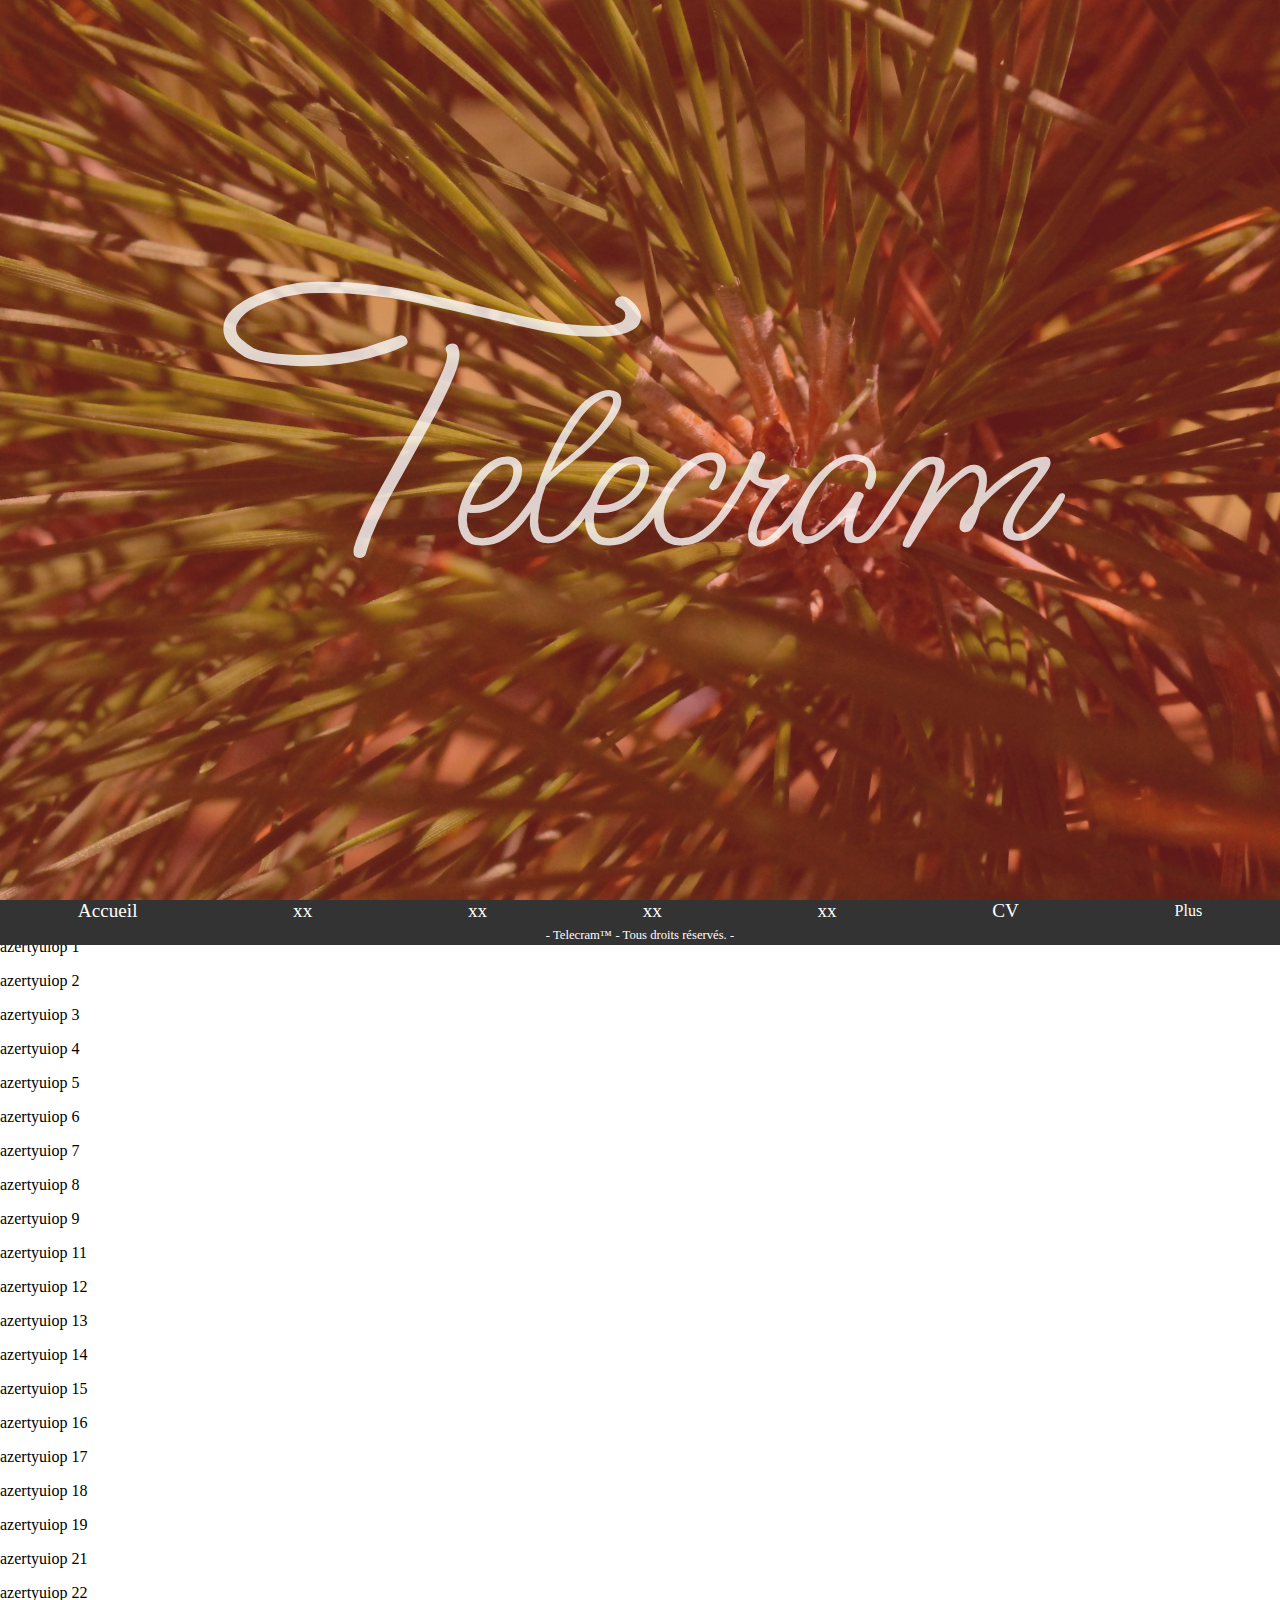
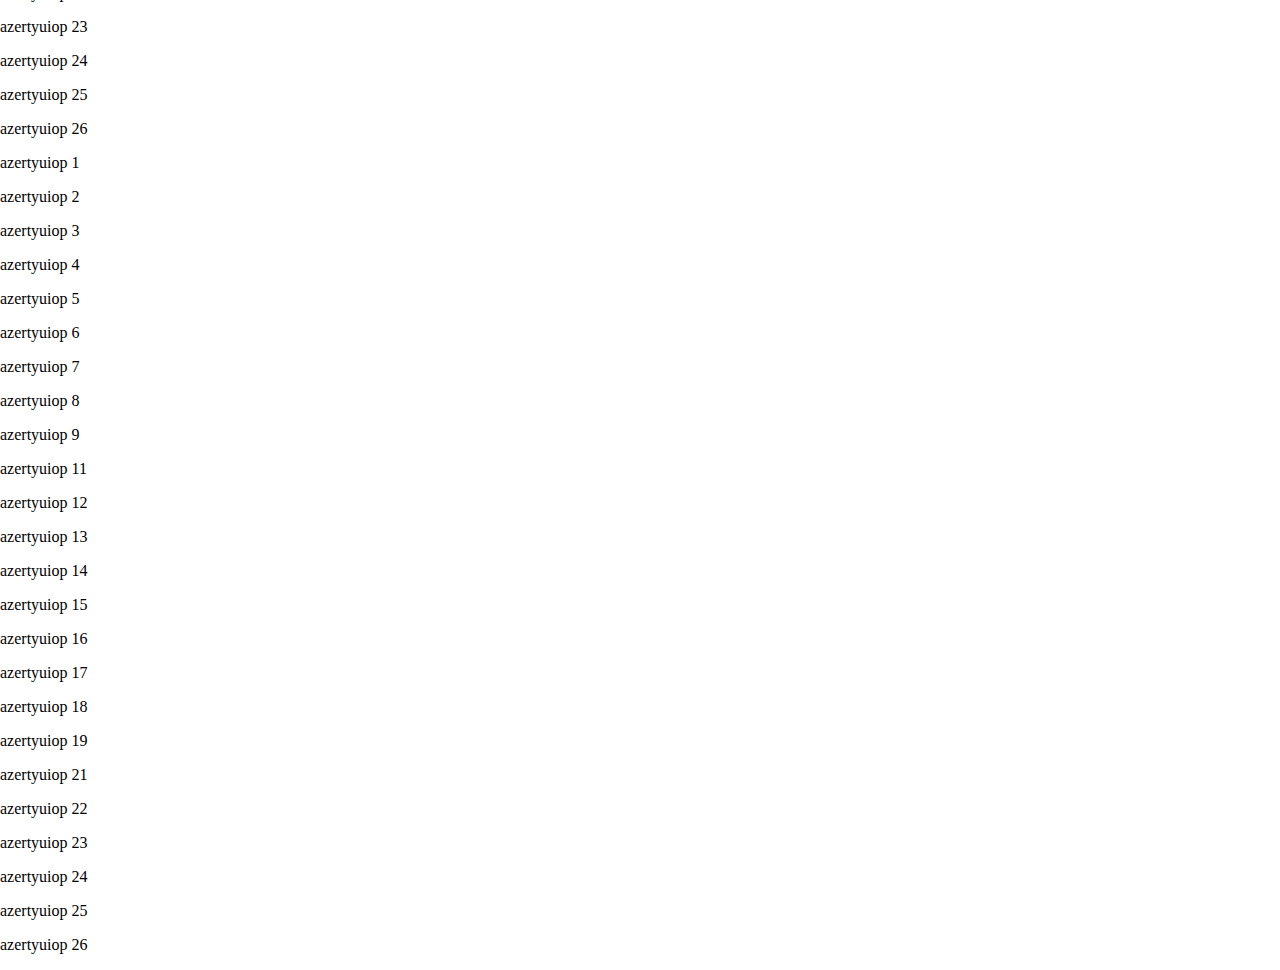
<file: index.html>
<!DOCTYPE html>
<html lang="en">

	<head>
		<!-- caractere types used in the websits -->
		<meta charset="UTF-8" />
		<meta name="viewport" content="width=device-width, initial-scale=1">

		<!-- description  -->
		<meta name="description" content="Personnal website">

		<!-- key words -->
		<meta name="keywords" content="telecram, TELECRAM, Telecram, marcelet site perso, marcelet first page, telecram first page">
		
		<!-- nom de la page -->
		<title>Accueil</title>

		<!-- fichier de l'icone de la page -->
		<link type="favicon" rel="icon" href="background_pictures/favicon/favicon.ico">

		<!-- fichiers css -->
		<link rel="stylesheet" href="style.css"/>

		<!-- fichiers javascript -->
		<script defer="defer" src="script.js"></script>

	</head>

	<body>
		<!-- script de la Page -->
		
		<!-- contenu de la page -->
		
		<!-- image d'accueil-->
		<div class="cadre_img_accueil visible">
			<img src="background_pictures/IMG_9889_c.jpeg" alt="image accueil" class="img-accueil">
			<div id="txt_img_accueil">
				<p>Telecram</p>
			</div>
		</div>
			
		<ul id="menu" class="scrolly">
			<li><a href="index.html">Accueil</a></li>
			<li><a href="../projects/projects.html">xx</a></li>
			<li><a href="../cooking/cooking.html">xx</a></li>
			<li><a href="../pictures/pictures.html">xx</a></li>
			<li><a href="../drawing/drawing.html">xx</a></li>
			<li><a href="../cv/cv.html">CV</a></li>
			<li>Plus
				<ul id="sub_menu">
					<li><a href="https://bienetre.zone">Toucher Quantique</a></li>
				</ul>
			</li>
		</ul>

		<main id="content">
			<p>
				azertyuiop 1
			</p>

			<p>
				azertyuiop 2
			</p>

			<p>
				azertyuiop 3
			</p>

			<p>
				azertyuiop 4
			</p>

			<p>
				azertyuiop 5
			</p>

			<p>
				azertyuiop 6
			</p>

			<p>
				azertyuiop 7
			</p>

			<p>
				azertyuiop 8
			</p>

			<p> 
				azertyuiop 9
			</p>

			<p>
				azertyuiop 11
			</p>

			<p>
				azertyuiop 12
			</p>

			<p>
				azertyuiop 13
			</p>

			<p>
				azertyuiop 14
			</p>

			<p>
				azertyuiop 15
			</p>

			<p>
				azertyuiop 16
			</p>

			<p>
				azertyuiop 17
			</p>

			<p>
				azertyuiop 18
			</p>

			<p> 
				azertyuiop 19
			</p>

			<p>
				azertyuiop 21
			</p>

			<p>
				azertyuiop 22
			</p>

			<p>
				azertyuiop 23
			</p>

			<p>
				azertyuiop 24
			</p>

			<p>
				azertyuiop 25
			</p>

			<p>
				azertyuiop 26
			</p>

			<p>
				azertyuiop 1
			</p>

			<p>
				azertyuiop 2
			</p>

			<p>
				azertyuiop 3
			</p>

			<p>
				azertyuiop 4
			</p>

			<p>
				azertyuiop 5
			</p>

			<p>
				azertyuiop 6
			</p>

			<p>
				azertyuiop 7
			</p>

			<p>
				azertyuiop 8
			</p>

			<p> 
				azertyuiop 9
			</p>

			<p>
				azertyuiop 11
			</p>

			<p>
				azertyuiop 12
			</p>

			<p>
				azertyuiop 13
			</p>

			<p>
				azertyuiop 14
			</p>

			<p>
				azertyuiop 15
			</p>

			<p>
				azertyuiop 16
			</p>

			<p>
				azertyuiop 17
			</p>

			<p>
				azertyuiop 18
			</p>

			<p> 
				azertyuiop 19
			</p>

			<p>
				azertyuiop 21
			</p>

			<p>
				azertyuiop 22
			</p>

			<p>
				azertyuiop 23
			</p>

			<p>
				azertyuiop 24
			</p>

			<p>
				azertyuiop 25
			</p>

			<p>
				azertyuiop 26
			</p>

		</main>
		

	
			

			

	  
	  	<footer>
	  	  <!-- Contenu du pied de page -->
			
				<div id="div_footer">
					<!-- <p id="txt_footer">Ce site web a été créé par the_fiffty.</p> -->
					<p id="txt_footer"> - Telecram™ - Tous droits réservés. -</p>
				</div>
			
	  	</footer>




	</body>

</html>
</file>
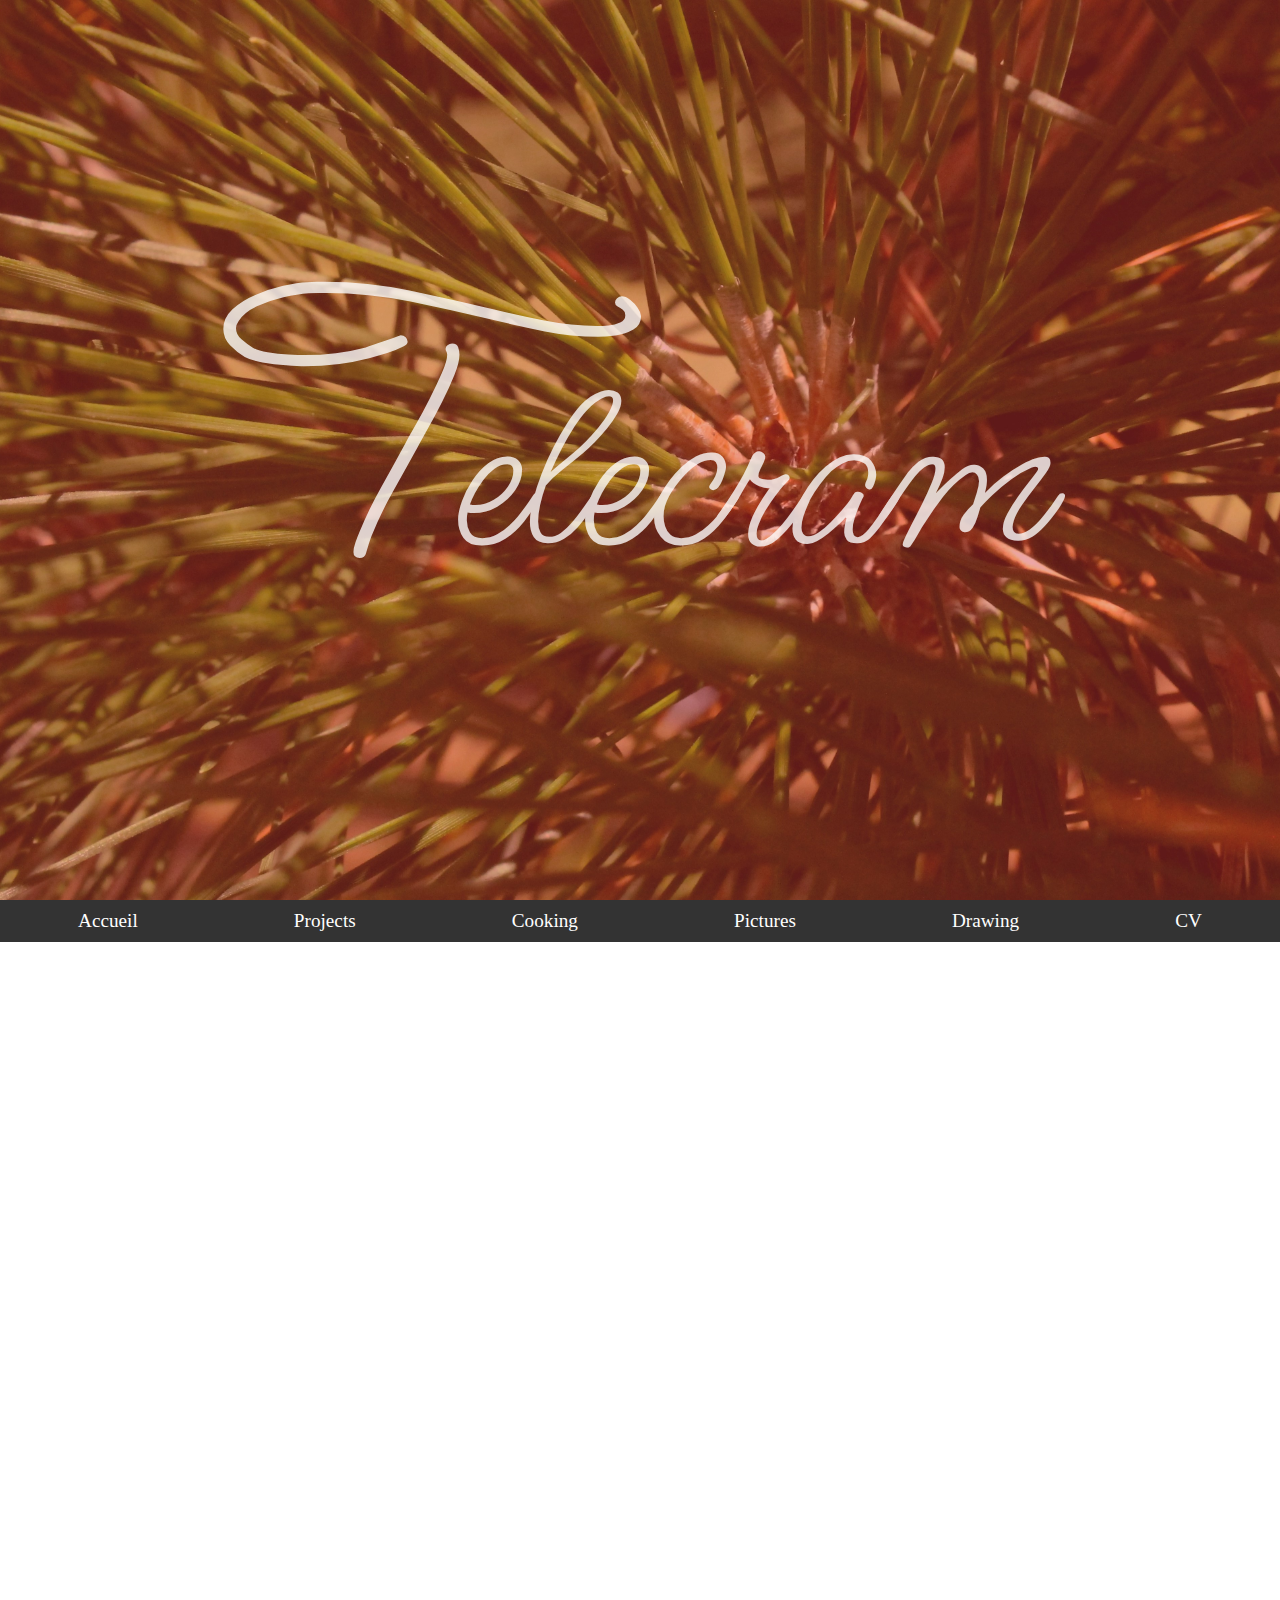
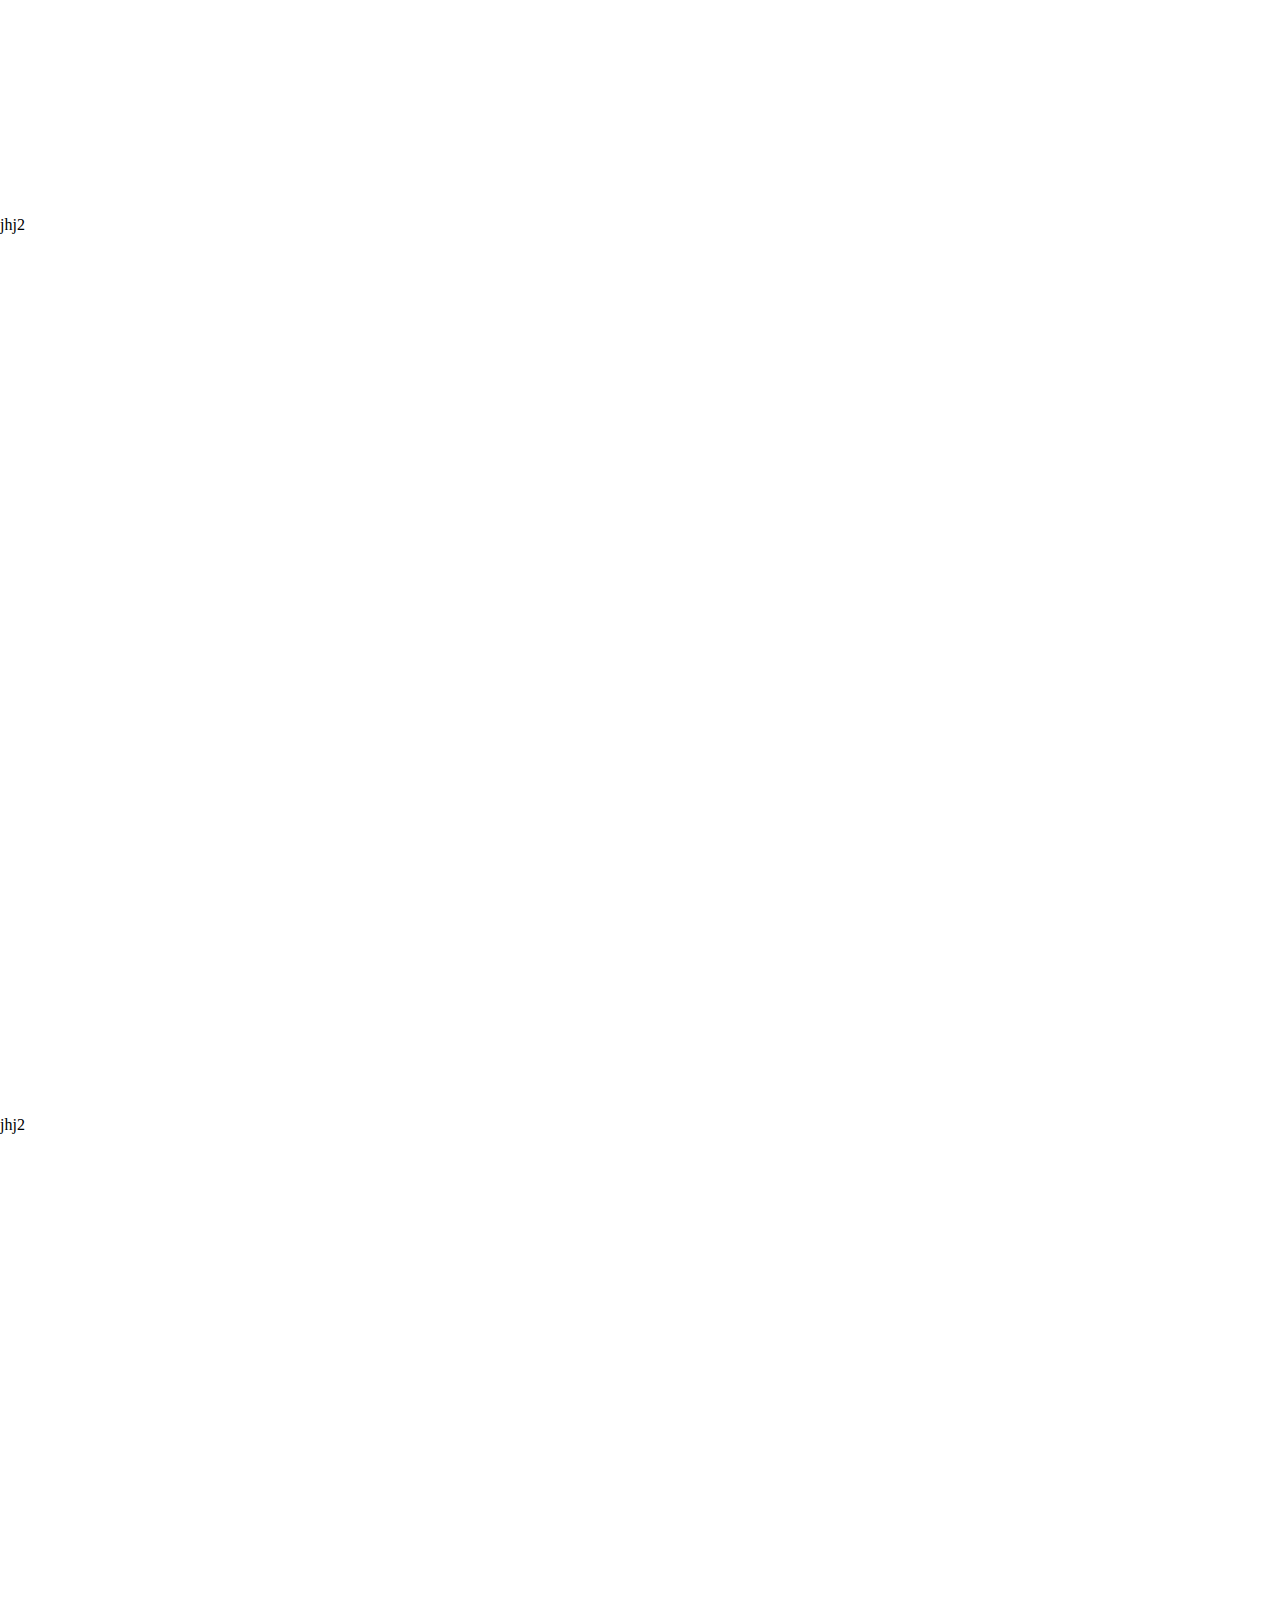
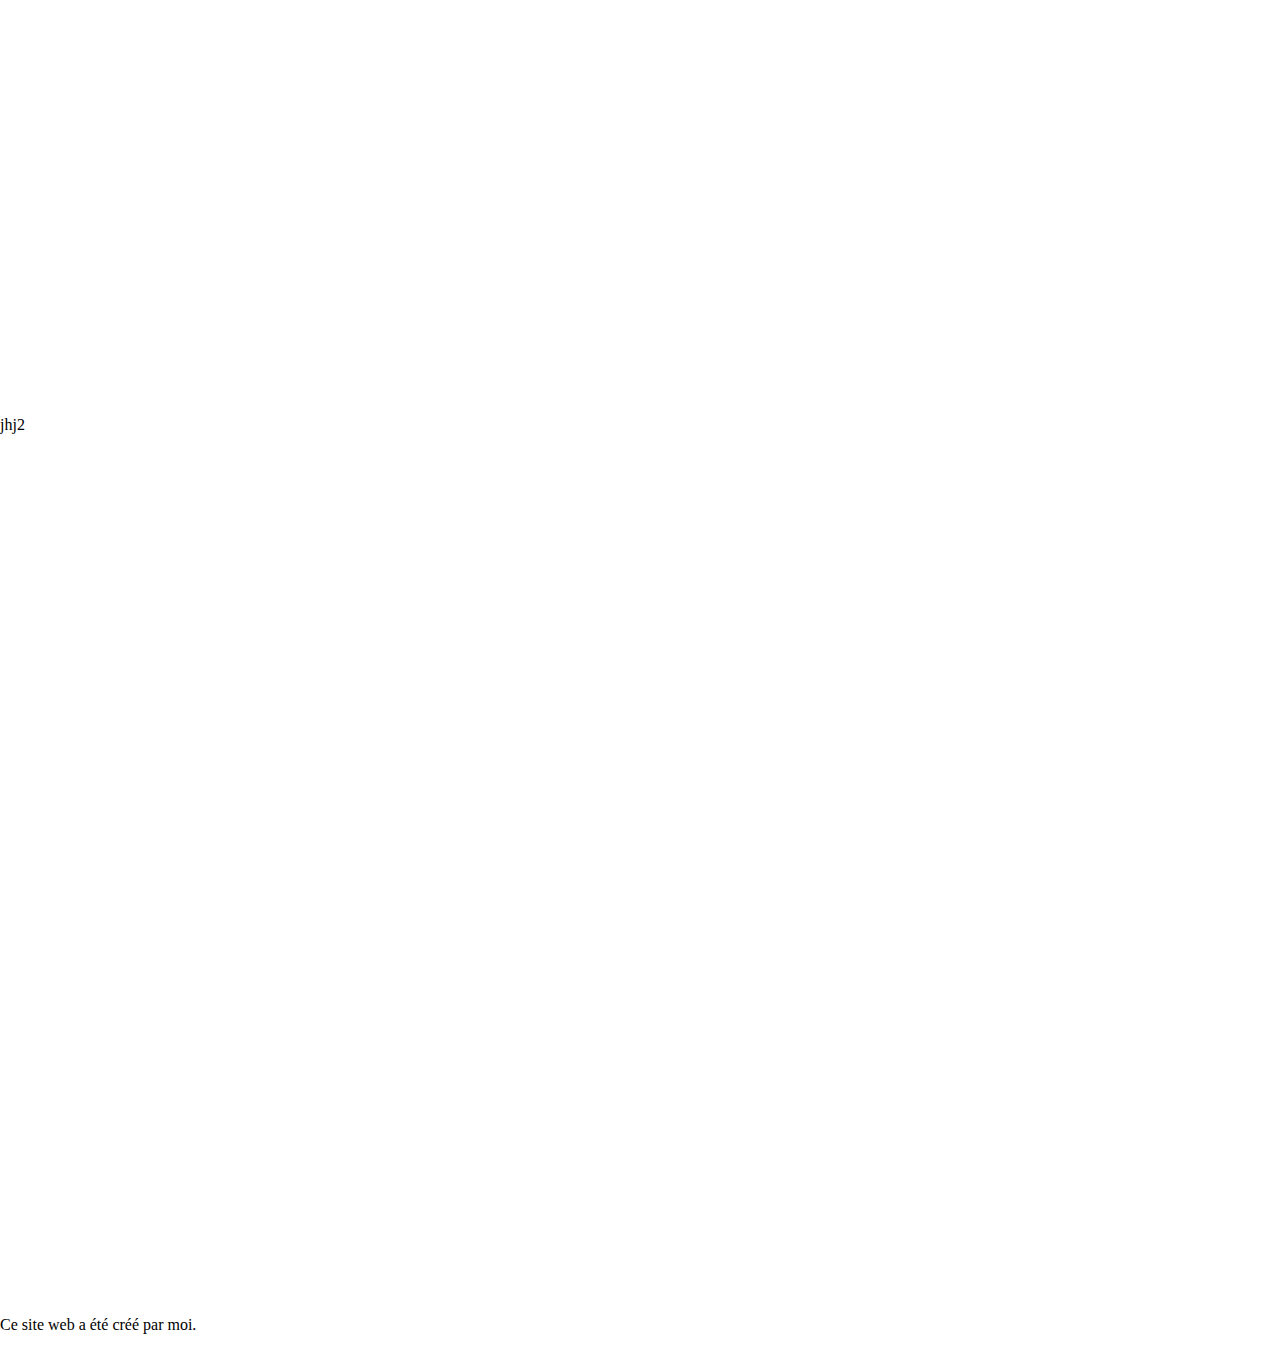
<file: 1.1.0/index/index.html>
<!DOCTYPE html>
<html lang="fr">

	<head>
		<!-- type de charactères utilisés pour l'affichage -->
		<meta charset="UTF-8" />

		<!-- nom de la page -->
		<title>Accueil</title>

		<!-- fichiers css -->
		<link rel="stylesheet" href="style.css"/>

		<!-- fichiers javascript -->
		<!-- <script defer="defer" src="index.js"></script> -->
		<script src="script.js"></script>

		<!-- fichier de l'icone de la page -->
		<!-- <link rel="icon" href="./favicon.ico"> -->


	</head>

	<body>
		<!-- script de la Page -->

		<script type="text/javascript">
			function scrollWin() {
				//Logic to find the next section......
				//........
				window.location.href = "#menu-container"; //Your next section
			}
		</script>

		<!-- contenu de la page -->

			<div id="oneScrollContainer">
				<!-- image d'accueil-->
				
				<div id="cadre_img_accueil">
					<img src="../index/background_pictures/IMG_9889_c.jpeg" alt="image accueil" id="img-accueil">
				</div>
				
				<div id="txt_img_accueil">
					<p id="txt_img_acc">Telecram</p>
				</div>

			</div>

			<div id="menu-container">
				<div id="menu">
					<ul>
						<li><a href="../index/index.html">Accueil</a></li>
						<li><a href="../projects/projects.html">Projects</a></li>
						<li><a href="../cooking/cooking.html">Cooking</a></li>
            <li><a href="../pictures/pictures.html">Pictures</a></li>
            <li><a href="../drawing/drawing.html">Drawing</a></li>
            <li><a href="../cv/cv.html">CV</a></li>
					</ul>
				</div>
			</div>

			<div id="cadre_img_accueil">
				<div id="presentation">
					<p>
							jhj2
					</p>
				</div>
			</div>

			<div id="cadre_img_accueil">
				<div id="presentation">
					<p>
							jhj2
					</p>
				</div>
			</div>

			<div id="cadre_img_accueil">
				<div id="presentation">
					<p>
							jhj2
					</p>
				</div>
			</div>

			<div id="cadre_img_accueil">
				<div id="presentation">
					<p>
							jhj2
					</p>
				</div>
			</div>


	  </main>

	  <footer>
	    <!-- Contenu du pied de page -->

			<p>Ce site web a été créé par moi.</p>

	  </footer>



	</body>

</html>
</file>
<file: style.css>
@font-face {
  font-family: "Ms_Madi";
  src: url("fontype/Ms_Madi/MsMadi-Regular.ttf");
}
@font-face {
  font-family: "Cinzel_Deco_Reg";
  src: url(fontype/Cinzel_Decorative/CinzelDecorative-Regular.ttf);
}
@font-face {
  font-family: "Cinzel_Deco_Black";
  src: url(fontype/Cinzel_Decorative/CinzelDecorative-Black.ttf);
}
@font-face {
  font-family: "Reey_Reg";
  src: url(fontype/reey/Reey-Regular.otf);
}


/*--------------------- body ------------------------*/
body 
{
  background-color: white;
  padding-right: calc(100vw - 100%);

}
body, html 
{
  margin: 0;
  /* scroll-behavior: smooth; */

}

/*--------------------- scrollbar -------------------*/
::-webkit-scrollbar {
  display: none;
}

/*--------------------- main ------------------------*/
main {
  overflow: auto;
  max-height: 20000px; 

}


/*--------------------- menu ------------------------*/
#menu {
  /* top: 100%;
  left: 0; */
  width: 100%;
  list-style: none;
  margin: 0;
  padding: 0;
  display: flex;
  justify-content: space-around;
  align-items: center;
  background-color: #333;
  color: #fff;
}
.scrolly{
  position: relative;
}
.sticky {
  position: fixed;
  top: 0;
  z-index: 1;
}
#menu li {
  position: relative;
  /* padding: 10px; */
}
#menu li a {
  color: #fff;
  text-decoration: none;
  font-size: 1.2rem;
  transition: all 0.2s ease-in-out;
  padding: 0;
  /* padding-left: 15%;
  padding-right: 15%; */
}
#menu li {
  position: relative;
}
#menu li:hover #sub_menu {
  display: block;
  border-radius: 5px;
}
#sub_menu {
  display: none;
  position: absolute;
  top: 100%;
  left: 0;
  background-color: #333;
  padding: 0;
  /* left: 85%; */
  /* right: auto; */
  min-width: auto;
  white-space: nowrap;
  /* padding: 0; */
  /* margin-top: 0; */
}
#sub_menu li {
  /* padding: 5px 0; */
  float: none;
  position: relative;
  list-style: none;
}
#sub_menu li a {
  color: #fff;
  text-decoration: none;
  font-size: 1rem;
}



/*--------------------- Page d'accueil --------------*/
.cadre_img_accueil {
  width: var(--wWindow);
  height: var(--hWindow);
  overflow: hidden; 
}
.visible {
  opacity: 1;
}
.hidden {
  opacity: 0;
}
.img-accueil {
  width: var(--wScreen);
  height: var(--hScreen);
  overflow: hidden;
  position: absolute;
  width: 100%;
  height: 100%;
  object-fit: cover;
  background-color: #fff;
}
#txt_img_accueil {
  position: absolute; /*place the text on the picture*/
  top: 50%; /* place the top of the text at 50% of the parent */
  left: 50%; /* same with width */
  transform: translate(-50%, -50%); /* center the text on the pic */
  color: white; /* color of the txt */
  opacity: 0.78;
  font-size: 20vw; /* size of the font, possible to use 300px too, or 2000% */
  text-align: center; /* Alignement du texte */
  font-family: "Ms_Madi";
  /* border: 2px solid red; */
}
#txt_img_accueil::first-letter {
  font-size: 30vw;
  /* font-family: ""; */
}

/*--------------------- Main --------------*/

#content{
  position: absolute;
}

/* html {
  scroll-snap-type: y mandatory;

} */





/* #on_cadre_img_accueil{
  position: absolute;
  top: var(--hWindow);
  left: 0;
  margin-top: 35px;
  border: 2px solid red;

} */


/*--------------------- footer ----------------------*/
footer{
  position: absolute;
  text-align: center;
  width: 100%;
  background-color: #333;
  color: #fff;
  z-index: 0;
  height: auto;
}
#div_footer{
  padding-top: 4px;
}
#txt_footer{
  color: #fff;
  font-size: 9.5pt;
  margin: 0px;
  padding: 2px;
}
#footer.sticky {
  position: fixed;
  bottom: 0;
  z-index: 1;
}


/*--------------------- PICTURES PAGE ---------------*/
/*--------------------- CV PAGE ---------------------*/
/*--------------------- COOKING PAGE ----------------*/
/*--------------------- DRAWING PAGE ----------------*/
/*--------------------- PROJECT PAGE ----------------*/
</file>
<file: 1.1.0/index/style.css>
@font-face {
  font-family: "Ms_Madi";
  src: url("../index/fontype/Ms_Madi/MsMadi-Regular.ttf");
}
@font-face {
  font-family: "Cinzel_Deco_Reg";
  src: url(../index/fontype/Cinzel_Decorative/CinzelDecorative-Regular.ttf);
}
@font-face {
  font-family: "Cinzel_Deco_Black";
  src: url(../index/fontype/Cinzel_Decorative/CinzelDecorative-Black.ttf);
}
@font-face {
  font-family: "Reey_Reg";
  src: url(../index/fontype/reey/Reey-Regular.otf);
}

/*--------------------- body ------------------------*/
body 
{
  background-color: white;
  /* overflow: hidden; */
  padding-right: calc(100vw - 100%);

}
body, html 
{
  margin: 0;
  /* scroll-behavior: smooth; */

}

/*--------------------- scrollbar -------------------*/
::-webkit-scrollbar {
  display: none;
}

/*--------------------- main ------------------------*/
main {
  overflow: auto;
  max-height: 20000px; 

}

/*--------------------- menu ------------------------*/
#menu-container {
  position: relative;
}
#menu {
  position: absolute;
  top: 100%;
  left: 0;
  width: 100%;
  background-color: #333;
  color: #fff;
  z-index: 1;
}
#menu.sticky {
  position: fixed;
  top: 0;
  z-index: 1;
}
#menu ul {
  list-style: none;
  margin: 0;
  padding: 0;
  display: flex;
  justify-content: space-around;
  align-items: center;
}
#menu li {
  padding: 10px;
}
#menu li a {
  color: #fff;
  text-decoration: none;
  font-size: 1.2rem;
  transition: all 0.2s ease-in-out;
}
#menu li a:hover {
  transform: scale(1.1);
}

/*--------------------- Image d'accueil -------------*/
#cadre_img_accueil 
{
  width: var(--wWindow);
  height: var(--hWindow);
  overflow: hidden; 
  /* border: 2px solid red; */
  /* height: 100vh;
  scroll-snap-align: start; */

}
#img-accueil 
{
  width: var(--wScreen);
  height: var(--hScreen);
  overflow: hidden;
  position: absolute;
  width: 100%;
  height: 100%;
  object-fit: cover;
  background-color: #fff;

}
#presentation
{
  display: inline-block;
  overflow: visible;
}
#txt_img_accueil {
  position: absolute; /*place the text on the picture*/
  top: 50%; /* place the top of the text at 50% of the parent */
  left: 50%; /* same with width */
  transform: translate(-50%, -50%); /* center the text on the pic */
  color: white; /* color of the txt */
  opacity: 0.78;
  font-size: 20vw; /* size of the font, possible to use 300px too, or 2000% */
  text-align: center; /* Alignement du texte */
  /* border: 2px solid red; */
  font-family: "Ms_Madi";
}
#txt_img_accueil::first-letter {
  font-size: 30vw;
  /* font-family: ""; */
}




/*--------------------- PICTURES PAGE ---------------*/
/*--------------------- CV PAGE ---------------------*/
/*--------------------- COOKING PAGE ----------------*/
/*--------------------- DRAWING PAGE ----------------*/
/*--------------------- PROJECT PAGE ----------------*/
</file>
